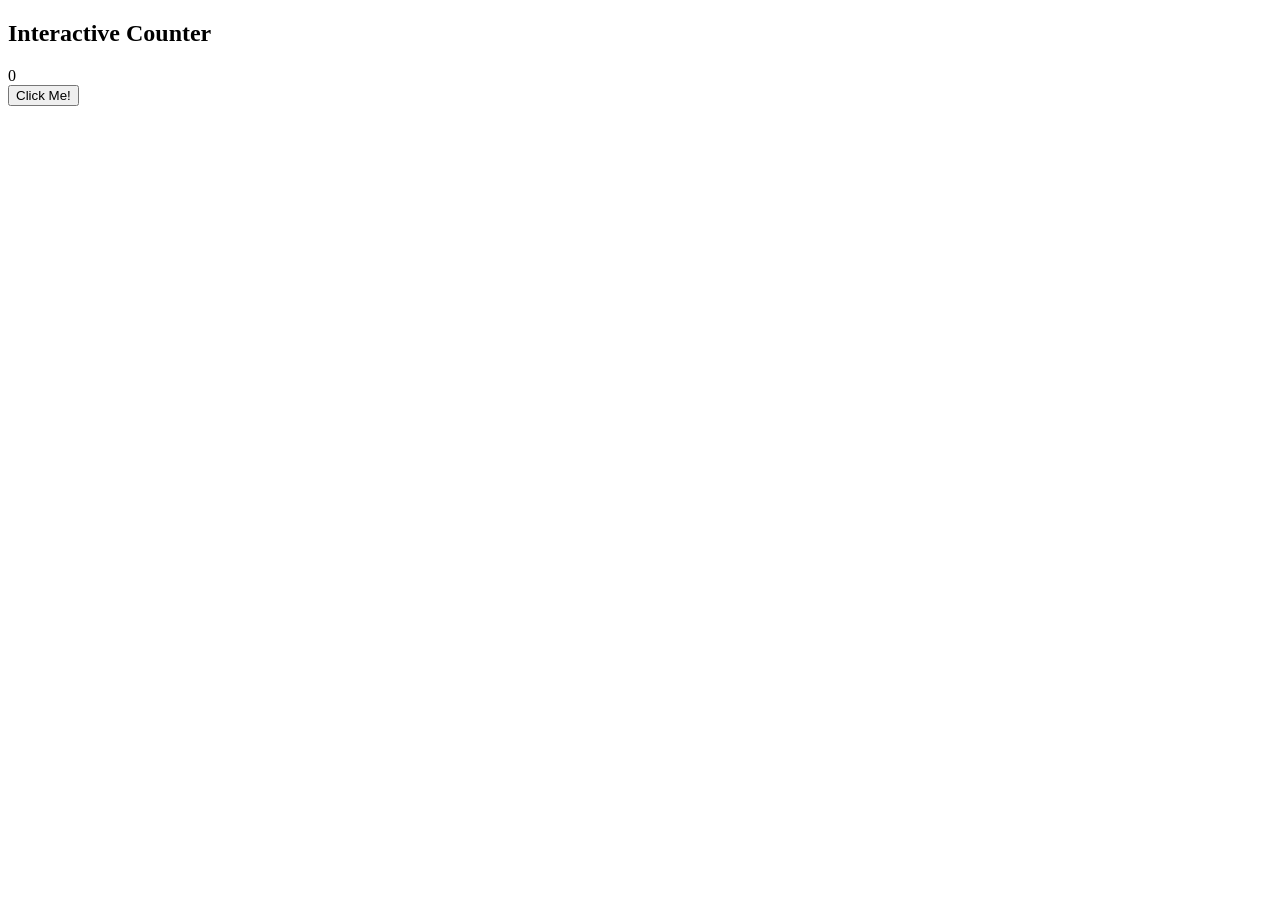
<file: index.html>
<!DOCTYPE html>
<html lang="en">
<head>
  <meta charset="UTF-8">
  <meta name="viewport" content="width=device-width, initial-scale=1.0">
  <title>Interactive Counter</title>
  <style>

  </style>
</head>
<body>

  <div class="card">
    <h2>Interactive Counter</h2>
    <div class="count" id="counter">0</div>
    <button onclick="increment()">Click Me!</button>
  </div>

  <script>
    let count = 0;
    function increment() {
      count++;
      document.getElementById('counter').innerText = count;
    }
  </script>

</body>
</html>
</file>
